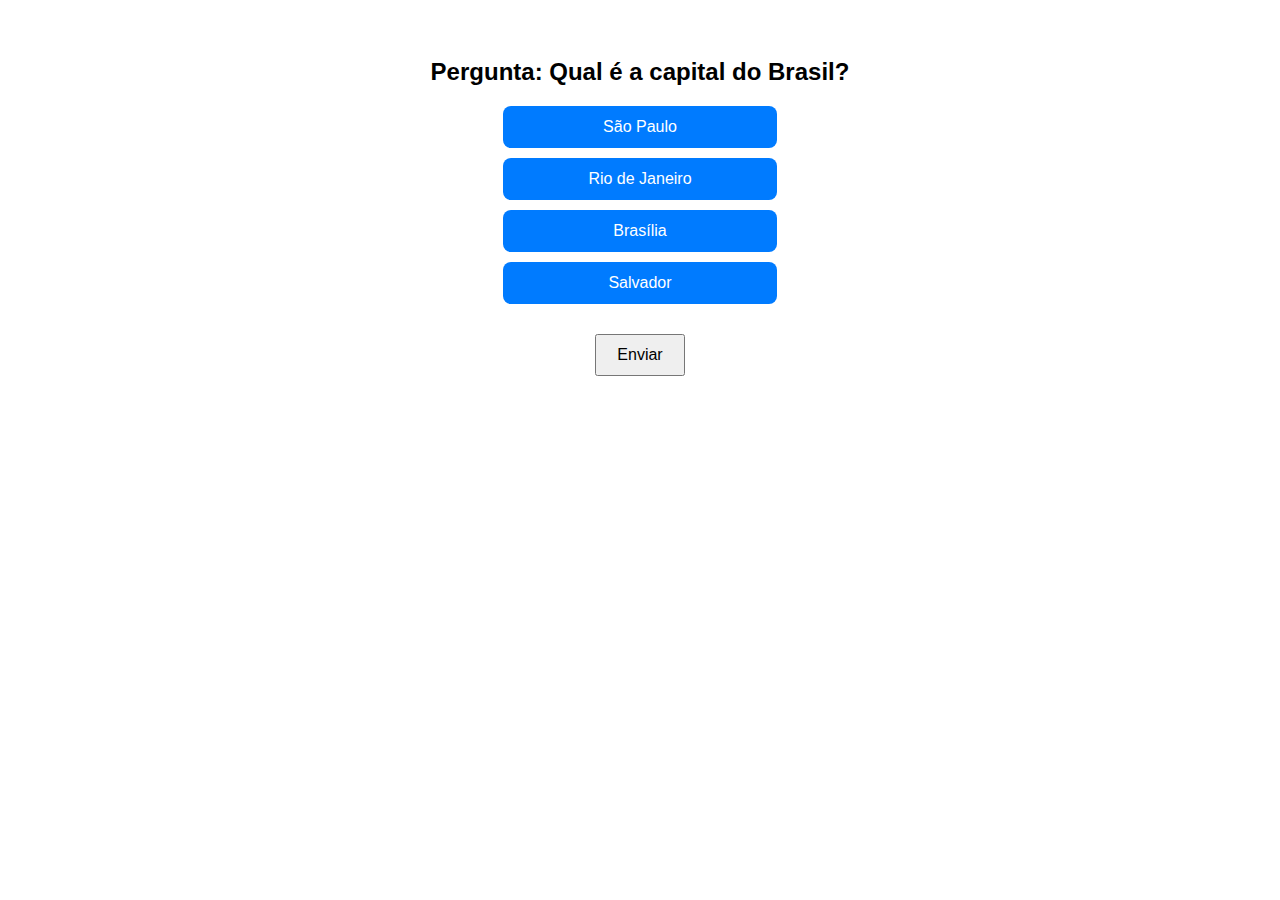
<file: index.html>
<!DOCTYPE html>
<html lang="pt-BR">
<head>
    <meta charset="UTF-8">
    <title>Quiz com Botões e Formulário</title>
    <link rel="stylesheet" href="style.css">
</head>
<body>


<form id="quiz-form" onsubmit="return verificarResposta(event)">
    <h2>Pergunta: Qual é a capital do Brasil?</h2>
    <label class="option-label">
        <input type="radio" name="resposta" value="false">
        São Paulo
    </label>
    <label class="option-label">
        <input type="radio" name="resposta" value="false">
        Rio de Janeiro
    </label>
    <label class="option-label">
        <input type="radio" name="resposta" value="true">
        Brasília
    </label>
    <label class="option-label">
        <input type="radio" name="resposta" value="false">
        Salvador
    </label>
    <button type="submit" id="submit-btn">Enviar</button>
</form>

<div id="resultado"></div>

<script>
    function verificarResposta(event) {
        event.preventDefault();
        const form = document.getElementById("quiz-form");
        const resposta = form.resposta.value;
        const resultado = document.getElementById("resultado");

        if (!resposta) {
            resultado.innerText = "Por favor, selecione uma opção.";
            return false;
        }

        if (resposta == "true") {
            resultado.innerText = "Resposta correta!";
            resultado.style.color = "green";
        } else {
            resultado.innerText = "Resposta incorreta.";
            resultado.style.color = "red";
        }

        // Impede novo envio
        const radios = form.querySelectorAll('input[type="radio"]');
        for (const radio of radios) {
            radio.disabled = true;
        }
        form.querySelector('#submit-btn').disabled = true;

        return false;
    }
</script>

</body>
</html>
</file>
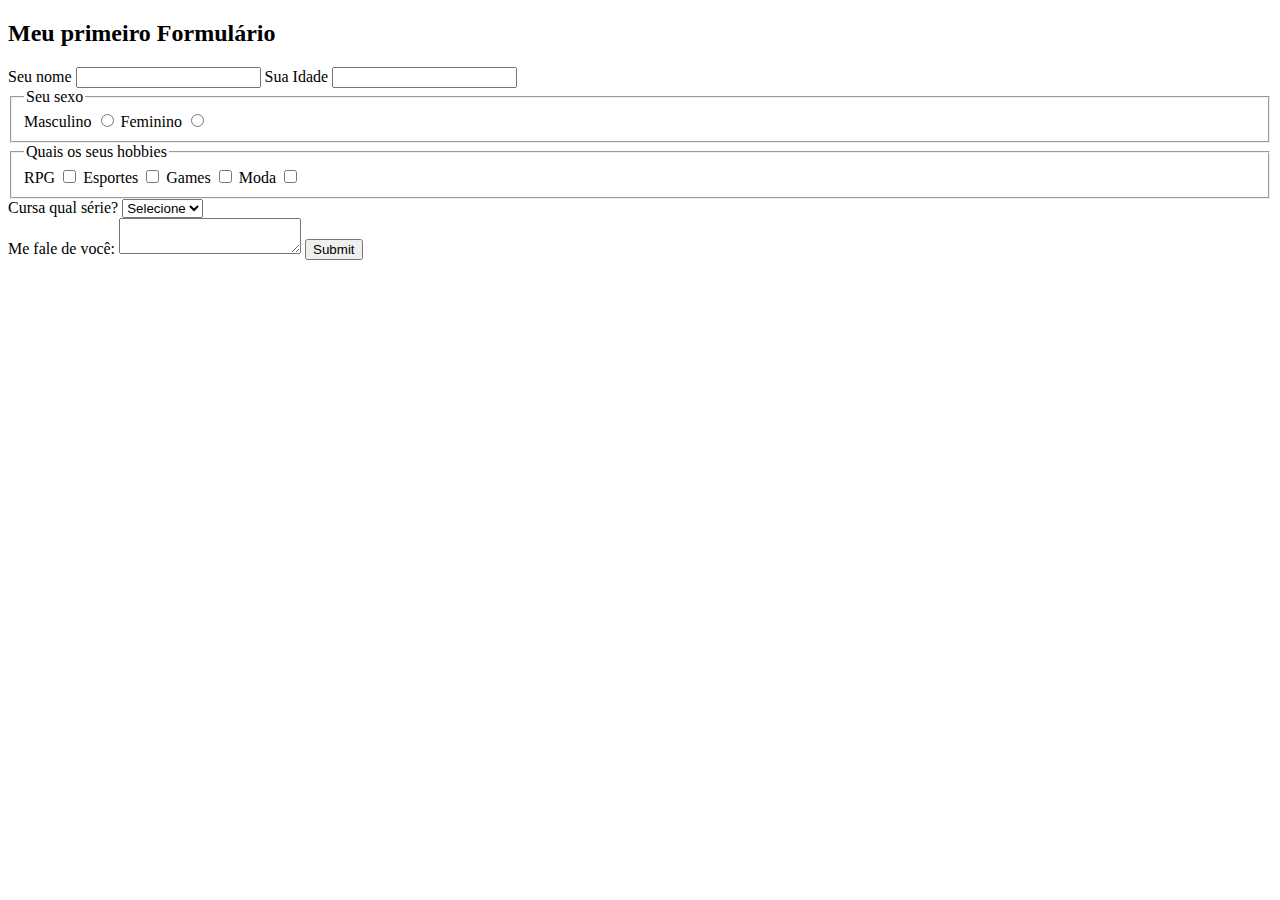
<file: form.html>
<!DOCTYPE html>
<html lang="en">
<head>
    <meta charset="UTF-8">
    <title>Testando formulário</title>
</head>
<body>
<h2>Meu primeiro Formulário</h2>
<form>
    <label for="nome">Seu nome</label>
    <input type="text" name="nome" id="nome" required>
    <label for="idade">Sua Idade</label>
    <input type="number" id="idade" name="idade" required>
    <fieldset>
        <legend>Seu sexo</legend>
        <label for="sexoM">Masculino</label>
        <input type="radio" name="sexo" id="sexoM" value="masculino" required>
        <label for="sexoM">Feminino</label>
        <input type="radio" name="sexo" id="sexoF" value="feminino" required>
    </fieldset>
    <fieldset>
        <legend>Quais os seus hobbies</legend>
        <label for="rpg">RPG</label>
        <input type="checkbox" name="hobbies" id="rpg" value="RPG">
        <label for="esporte">Esportes</label>
        <input type="checkbox" name="hobbies" id="esporte" value="esportes">
        <label for="games">Games</label>
        <input type="checkbox" name="hobbies" id="games" value="games">
        <label for="moda">Moda</label>
        <input type="checkbox" name="hobbies" id="moda" value="moda">
    </fieldset>
    <label for="ensinoMedio">Cursa qual série?</label>
    <select name="ensinoMedio" id="ensinoMedio" required>
        <option value="">Selecione</option>
        <option value="1">1º Ano</option>
        <option value="2">2º Ano</option>
        <option value="3">3º Ano</option>
    </select>
    <br>
    <label for="bio">Me fale de você:</label>
    <textarea name="bio" id="bio"></textarea>
    <input type="submit">
</form>
</body>
</html>
</file>
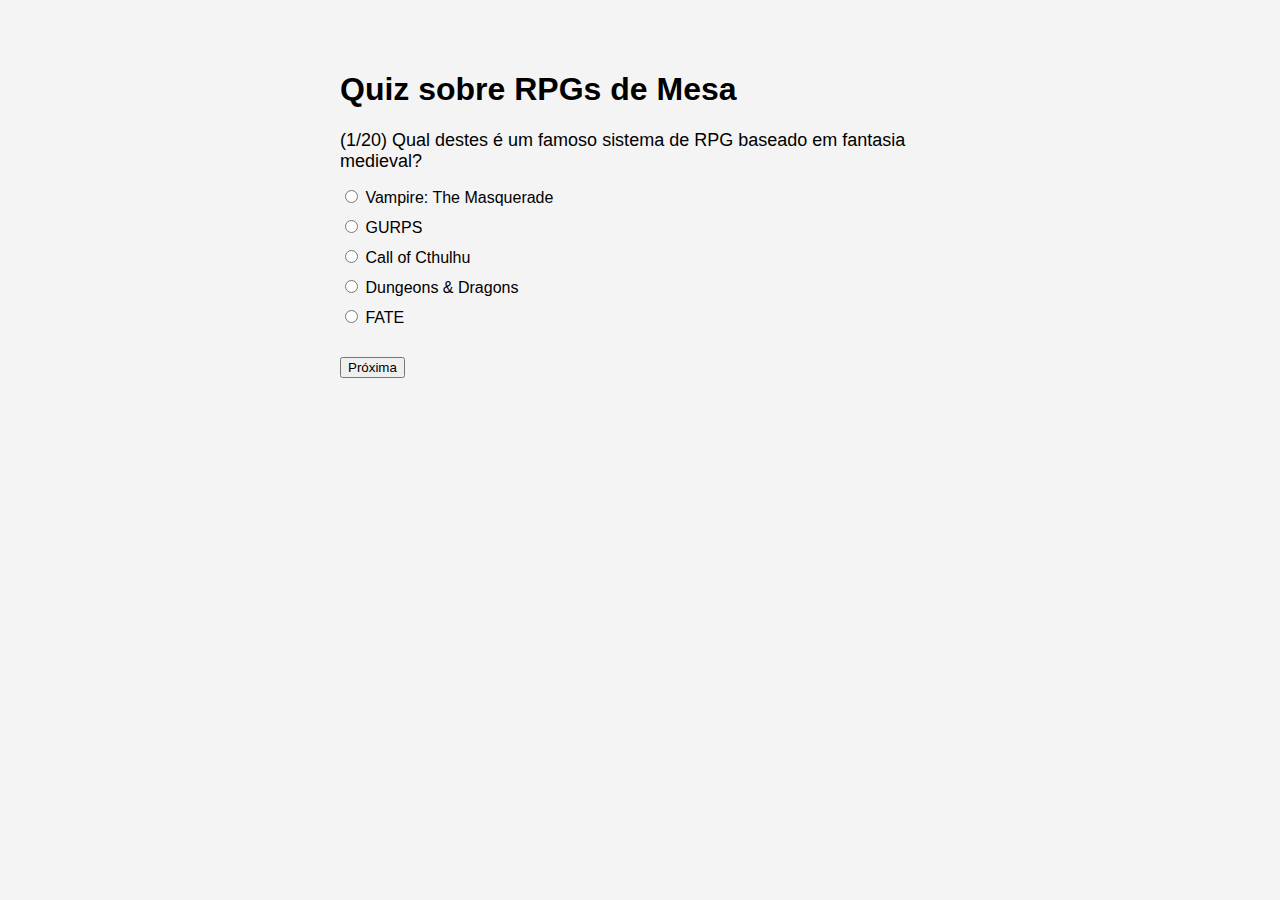
<file: quiz.html>
<!DOCTYPE html>
<html lang="pt-BR">
<head>
    <meta charset="UTF-8">
    <title>Quiz sobre RPGs de Mesa</title>
    <style>
        body {
            font-family: Arial, sans-serif;
            max-width: 600px;
            margin: 30px auto;
            background-color: #f4f4f4;
            padding: 20px;
            border-radius: 10px;
        }
        .question {
            font-size: 18px;
            margin-bottom: 15px;
        }
        .options label {
            display: block;
            margin-bottom: 10px;
        }
        button {
            margin-top: 20px;
        }
    </style>
</head>
<body>

<h1>Quiz sobre RPGs de Mesa</h1>
<form id="quizForm">
    <div class="question" id="questionText"></div>
    <div class="options" id="optionsContainer"></div>
    <button type="submit">Próxima</button>
</form>
<div id="result" style="margin-top: 20px; font-weight: bold;"></div>

<script>
    const quizData = [
        {
            question: "Qual destes é um famoso sistema de RPG baseado em fantasia medieval?",
            options: ["Vampire: The Masquerade", "GURPS", "Call of Cthulhu", "Dungeons & Dragons", "FATE"],
            answer: 3
        },
        {
            question: "Em qual sistema se utiliza a sanidade como mecânica central?",
            options: ["Tormenta", "Dungeons & Dragons", "Call of Cthulhu", "FATE", "Mutants & Masterminds"],
            answer: 2
        },
        {
            question: "Qual é o dado mais usado em Dungeons & Dragons?",
            options: ["D4", "D6", "D8", "D20", "D100"],
            answer: 3
        },
        {
            question: "Qual desses sistemas é brasileiro?",
            options: ["Tormenta", "Pathfinder", "Savage Worlds", "FATE", "GURPS"],
            answer: 0
        },
        {
            question: "O que significa a sigla GURPS?",
            options: [
                "General Use Role Play System",
                "Grand Universal Roleplay Strategy",
                "Generic Universal RolePlaying System",
                "Game User RolePlaying System",
                "Great Ultimate Roleplaying Setup"
            ],
            answer: 2
        },
        {
            question: "Em qual RPG você interpreta seres sobrenaturais em uma sociedade secreta?",
            options: [
                "Dungeons & Dragons",
                "Vampire: The Masquerade",
                "GURPS",
                "FATE",
                "Tormenta"
            ],
            answer: 1
        },
        {
            question: "Quantos lados tem um dado D12?",
            options: ["4", "6", "8", "10", "12"],
            answer: 4
        },
        {
            question: "Qual termo descreve o narrador do jogo?",
            options: ["Jogador", "Vilão", "Dungeon Master", "Explorador", "Comandante"],
            answer: 2
        },
        {
            question: "Qual RPG é ambientado no universo de H.P. Lovecraft?",
            options: [
                "Mutants & Masterminds",
                "Vampire: The Requiem",
                "Cyberpunk",
                "Call of Cthulhu",
                "GURPS"
            ],
            answer: 3
        },
        {
            question: "Qual sistema usa dados de seis faces (D6) como padrão?",
            options: ["GURPS", "FATE", "D&D", "Tormenta", "Savage Worlds"],
            answer: 0
        },
        {
            question: "O que representa o atributo 'Carisma' em D&D?",
            options: ["Força física", "Capacidade de liderança e persuasão", "Inteligência mágica", "Resistência física", "Destreza com armas"],
            answer: 1
        },
        {
            question: "Qual desses jogos é baseado em super-heróis?",
            options: ["Tormenta", "Mutants & Masterminds", "Pathfinder", "Call of Cthulhu", "Shadowrun"],
            answer: 1
        },
        {
            question: "FATE é um sistema baseado em:",
            options: ["Regras rígidas e detalhadas", "Rolagem de porcentagem", "Narrativa e aspectos", "Dados de 20 lados", "Cartas"],
            answer: 2
        },
        {
            question: "Qual destes sistemas se passa em um futuro cyberpunk?",
            options: ["Call of Cthulhu", "Shadowrun", "Tormenta", "Pathfinder", "Vampire"],
            answer: 1
        },
        {
            question: "Qual destes é um dado comum em RPGs?",
            options: ["D3", "D11", "D13", "D20", "D9"],
            answer: 3
        },
        {
            question: "No RPG, o termo 'one-shot' se refere a:",
            options: ["Uma campanha de longa duração", "Uma sessão curta e única", "Um combate rápido", "Uma ficha de personagem", "Um erro crítico"],
            answer: 1
        },
        {
            question: "O que é um 'NPC'?",
            options: ["Não Participa do Combate", "Novo Personagem Criado", "Narrador Principal do Cenário", "Não-Player Character", "Núcleo de Personagem Central"],
            answer: 3
        },
        {
            question: "Qual sistema é considerado uma evolução do D&D 3.5?",
            options: ["Tormenta", "Call of Cthulhu", "FATE", "Pathfinder", "Savage Worlds"],
            answer: 3
        },
        {
            question: "Em muitos RPGs, o teste é considerado bem-sucedido se:",
            options: ["O dado cair em número par", "A rolagem for menor que o atributo", "O valor for igual à média", "O número for maior ou igual à dificuldade", "O personagem tiver vantagem"],
            answer: 3
        },
        {
            question: "Qual dessas não é uma classe típica de D&D?",
            options: ["Mago", "Bárbaro", "Clérigo", "Pistoleiro", "Ladino"],
            answer: 3
        }
    ];

    let currentQuestion = 0;
    let score = 0;

    const quizForm = document.getElementById("quizForm");

    function loadQuestion() {
        const questionObj = quizData[currentQuestion];
        document.getElementById("questionText").innerText = `(${currentQuestion + 1}/${quizData.length}) ${questionObj.question}`;
        const optionsContainer = document.getElementById("optionsContainer");
        optionsContainer.innerHTML = "";

        questionObj.options.forEach((option, index) => {
            const label = document.createElement("label");
            label.innerHTML = `
          <input type="radio" name="answer" value="${index}">
          ${option}
        `;
            optionsContainer.appendChild(label);
        });
    }

    function handleSubmit(event) {
        event.preventDefault(); // impede envio padrão

        const selected = document.querySelector('input[name="answer"]:checked');
        if (!selected) {
            alert("Por favor, selecione uma opção.");
            return;
        }

        const answer = parseInt(selected.value);
        if (answer === quizData[currentQuestion].answer) {
            score++;
        }

        currentQuestion++;
        if (currentQuestion < quizData.length) {
            loadQuestion();
        } else {
            quizForm.style.display = "none";
            document.getElementById("result").innerText = `Você acertou ${score} de ${quizData.length} questões!`;
        }
    }

    quizForm.addEventListener("submit", handleSubmit);
    loadQuestion();
</script>
</body>
</html>
</file>
<file: style.css>
body {
    font-family: Arial, sans-serif;
    text-align: center;
    padding: 30px;
}

form {
    display: inline-block;
}

.option-label {
    display: block;
    margin: 10px auto;
    width: 250px;
    background-color: #007BFF;
    color: white;
    padding: 12px;
    border-radius: 8px;
    cursor: pointer;
    font-size: 16px;
    transition: background-color 0.3s;
}

.option-label:hover {
    background-color: #0056b3;
}

input[type="radio"] {
    display: none;
}

#submit-btn {
    margin-top: 20px;
    padding: 10px 20px;
    font-size: 16px;
    cursor: pointer;
}

#resultado {
    margin-top: 20px;
    font-size: 18px;
    font-weight: bold;
}
</file>
